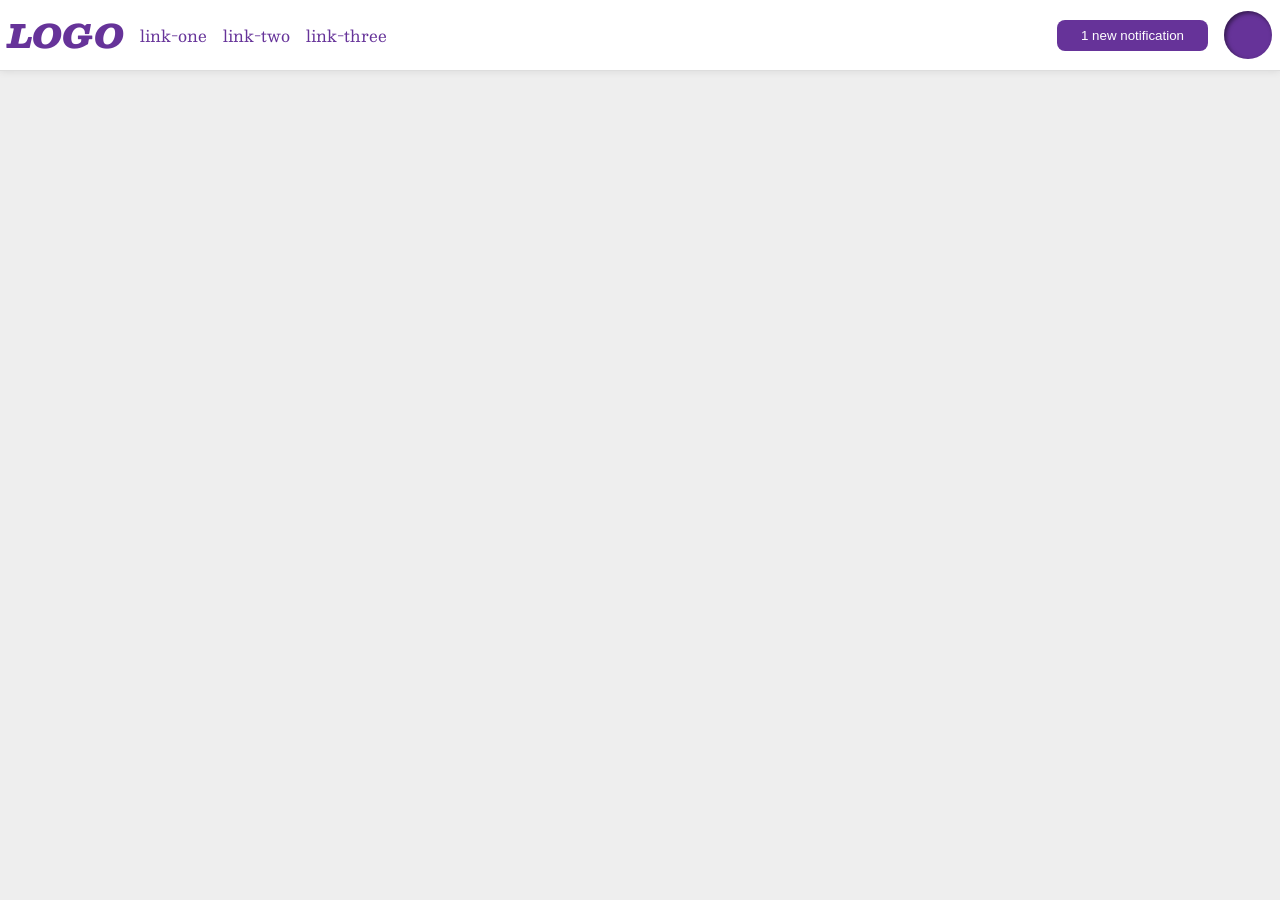
<file: foundations/flex/03-flex-header-2/index.html>
<!DOCTYPE html>
<html lang="en">
  <head>
    <meta charset="UTF-8">
    <meta http-equiv="X-UA-Compatible" content="IE=edge">
    <meta name="viewport" content="width=device-width, initial-scale=1.0">
    <title>Flex Header 2</title>
    <link rel="stylesheet" href="style.css">
  </head>
  <body>
    <div class="header">
      <div class="left">
        <div class="logo">
          LOGO
        </div>
        <ul class="links">
          <li><a href="https://google.com">link-one</a></li>
          <li><a href="https://google.com">link-two</a></li>
          <li><a href="https://google.com">link-three</a></li>
        </ul>
      </div>
      <div class="right">
        <button class="notifications">
          1 new notification
        </button>
        <div class="profile-image"></div>
      </div>
    </div>
  </body>
</html>
</file>
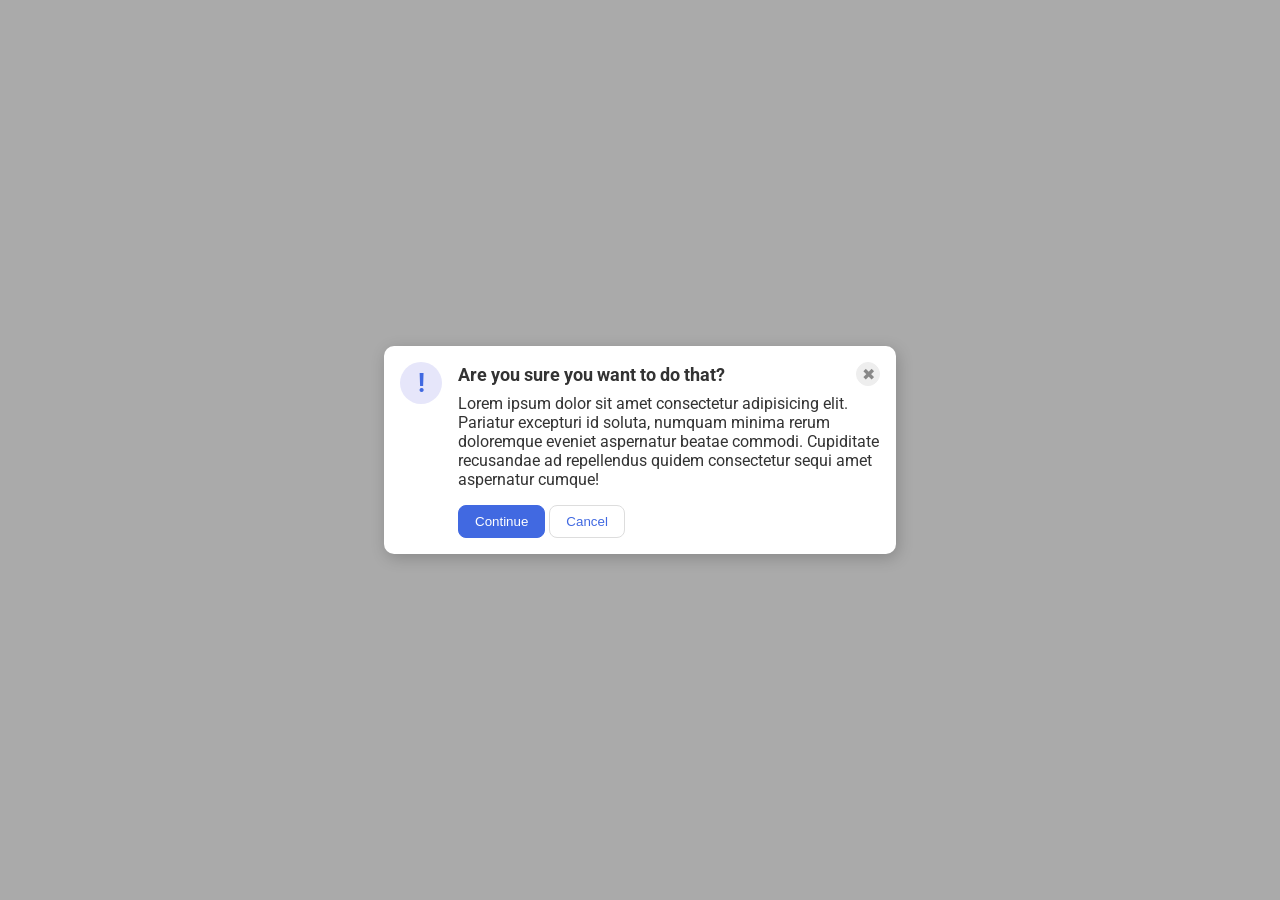
<file: foundations/flex/05-flex-modal/index.html>
<!DOCTYPE html>
<html lang="en">
  <head>
    <meta charset="UTF-8">
    <meta http-equiv="X-UA-Compatible" content="IE=edge">
    <meta name="viewport" content="width=device-width, initial-scale=1.0">
    <link rel="stylesheet" href="style.css">
    <title>Modal</title>
  </head>
  <body>
    <div class="modal">
      <div class="icon">!</div>
      <div class="content">
        <div class="header">
          Are you sure you want to do that?
          <button class="close-button">✖</button>
        </div>
        <div class="text">Lorem ipsum dolor sit amet consectetur adipisicing elit. Pariatur excepturi id soluta, numquam minima rerum doloremque eveniet aspernatur beatae commodi. Cupiditate recusandae ad repellendus quidem consectetur sequi amet aspernatur cumque!</div>
        <button class="continue">Continue</button>
        <button class="cancel">Cancel</button>
      </div>
    </div>
  </body>
</html>
</file>
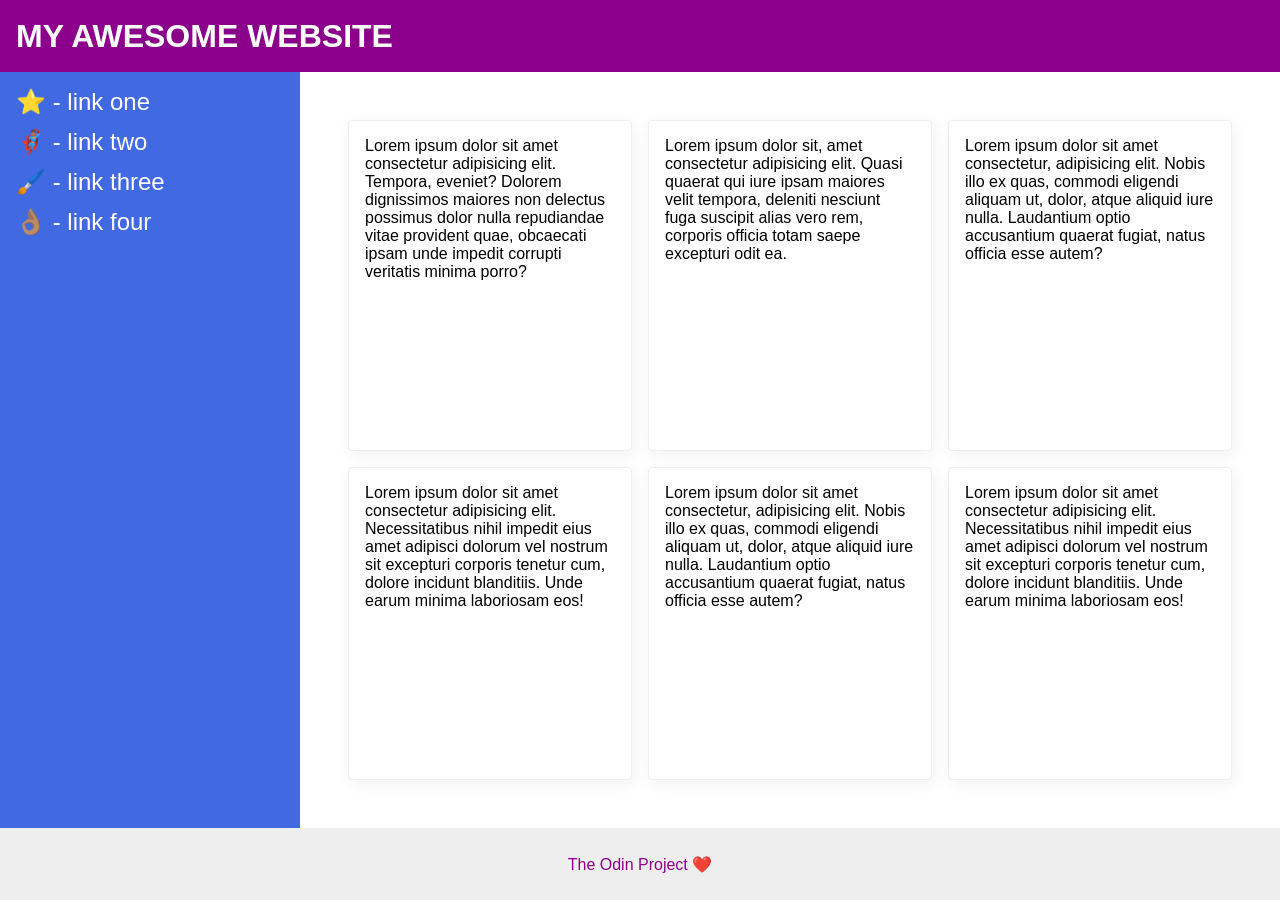
<file: foundations/flex/07-flex-layout-2/index.html>
<!DOCTYPE html>
<html lang="en">
  <head>
    <meta charset="UTF-8">
    <meta http-equiv="X-UA-Compatible" content="IE=edge">
    <meta name="viewport" content="width=device-width, initial-scale=1.0">
    <title>The Holy Grail</title>
    <link rel="stylesheet" href="style.css">
  </head>
  <body>

    <div class="header">
      MY AWESOME WEBSITE
    </div>

    <div class="container">
      <div class="sidebar">
        <ul>
          <li><a href="#">⭐ - link one</a></li>
          <li><a href="#">🦸🏽‍♂️ - link two</a></li>
          <li><a href="#">🖌️ - link three</a></li>
          <li><a href="#">👌🏽 - link four</a></li>
        </ul>
      </div>
  
      <div class="content">
        <div class="card">Lorem ipsum dolor sit amet consectetur adipisicing elit. Tempora, eveniet? Dolorem dignissimos maiores non delectus possimus dolor nulla repudiandae vitae provident quae, obcaecati ipsam unde impedit corrupti veritatis minima porro?</div>
        <div class="card">Lorem ipsum dolor sit, amet consectetur adipisicing elit. Quasi quaerat qui iure ipsam maiores velit tempora, deleniti nesciunt fuga suscipit alias vero rem, corporis officia totam saepe excepturi odit ea.</div>
        <div class="card">Lorem ipsum dolor sit amet consectetur, adipisicing elit. Nobis illo ex quas, commodi eligendi aliquam ut, dolor, atque aliquid iure nulla. Laudantium optio accusantium quaerat fugiat, natus officia esse autem?</div>
        <div class="card">Lorem ipsum dolor sit amet consectetur adipisicing elit. Necessitatibus nihil impedit eius amet adipisci dolorum vel nostrum sit excepturi corporis tenetur cum, dolore incidunt blanditiis. Unde earum minima laboriosam eos!</div>
        <div class="card">Lorem ipsum dolor sit amet consectetur, adipisicing elit. Nobis illo ex quas, commodi eligendi aliquam ut, dolor, atque aliquid iure nulla. Laudantium optio accusantium quaerat fugiat, natus officia esse autem?</div>
        <div class="card">Lorem ipsum dolor sit amet consectetur adipisicing elit. Necessitatibus nihil impedit eius amet adipisci dolorum vel nostrum sit excepturi corporis tenetur cum, dolore incidunt blanditiis. Unde earum minima laboriosam eos!</div>
      </div>
    </div>
    
    <div class="footer">
      The Odin Project ❤️
    </div>
  </body>
</html>
</file>
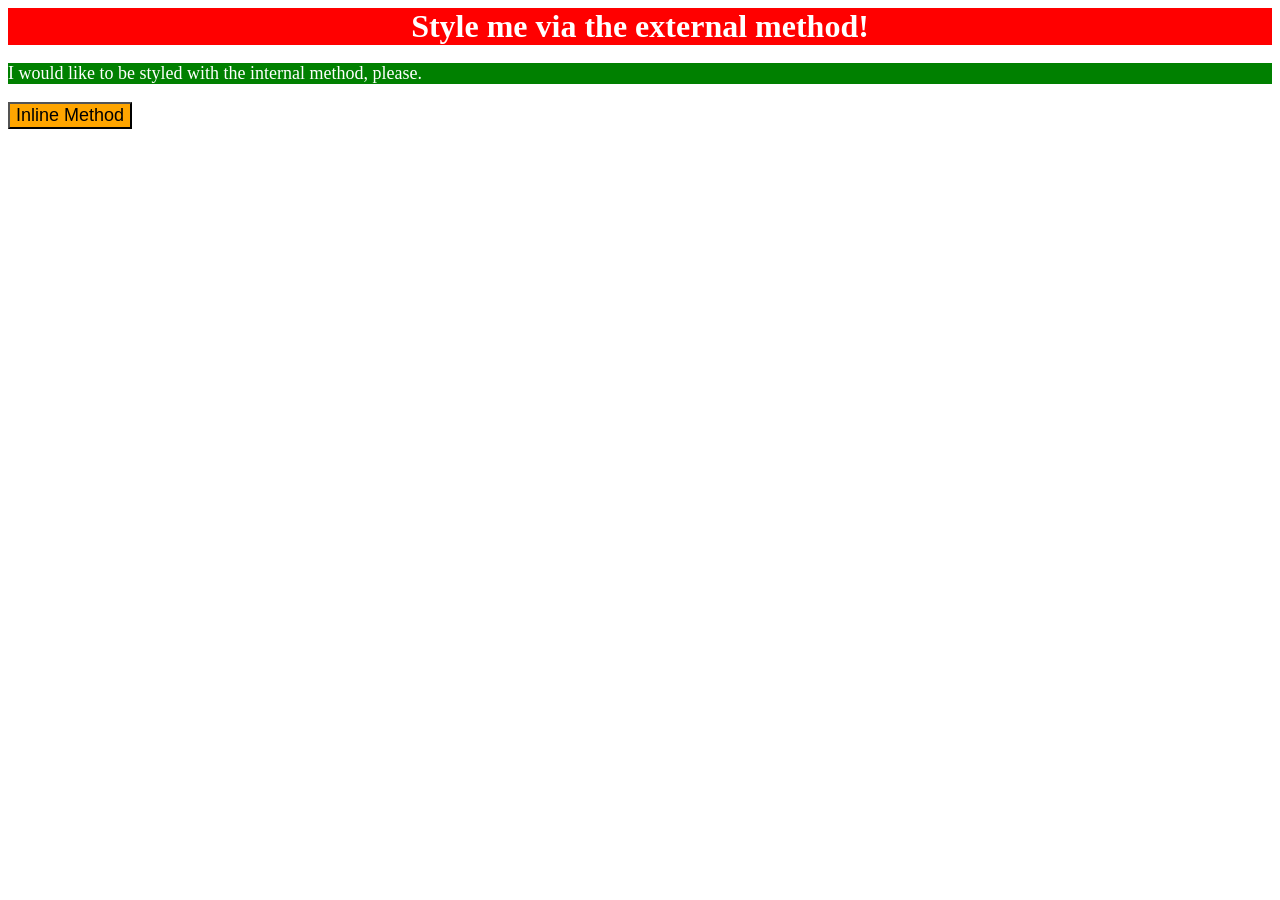
<file: foundations/intro-to-css/01-css-methods/index.html>
<!DOCTYPE html>
<html lang="en">
  <head>
    <meta charset="UTF-8">
    <meta http-equiv="X-UA-Compatible" content="IE=edge">
    <meta name="viewport" content="width=device-width, initial-scale=1.0">
    <title>Methods for Adding CSS</title>
    <link rel="stylesheet" href="style.css">
    <style>
      p {
        background: green;
        color: white;
        font-size: 18px;
      }
    </style>
  </head>
  <body>
    <div>Style me via the external method!</div>
    <p>I would like to be styled with the internal method, please.</p>
    <button style="background:orange; font-size: 18px;">Inline Method</button>
  </body>
</html>
</file>
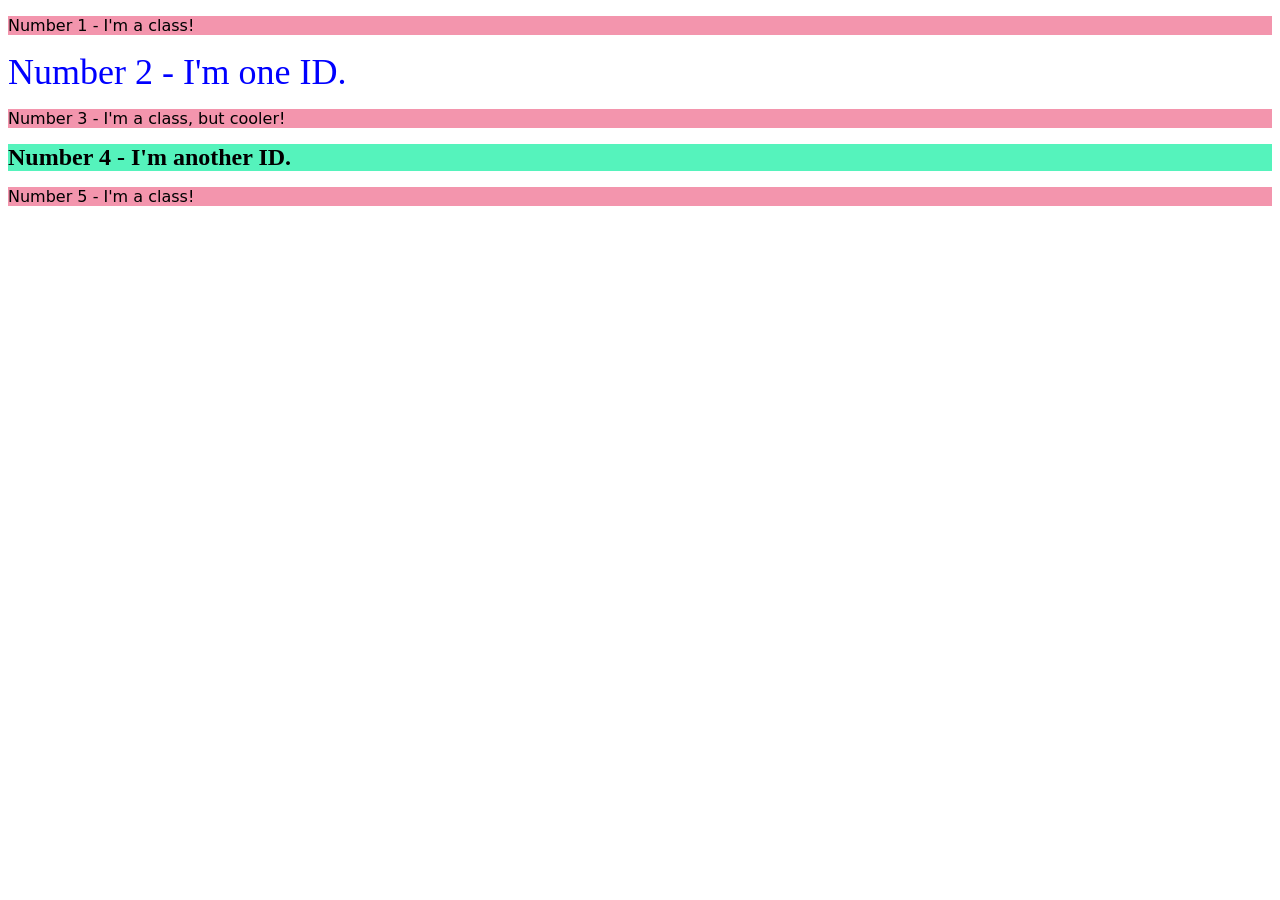
<file: foundations/intro-to-css/02-class-id-selectors/index.html>
<!DOCTYPE html>
<html lang="en">
  <head>
    <meta charset="UTF-8">
    <meta http-equiv="X-UA-Compatible" content="IE=edge">
    <meta name="viewport" content="width=device-width, initial-scale=1.0">
    <title>Class and ID Selectors</title>
    <link rel="stylesheet" href="style.css">
  </head>
  <body>
    <p class="odd">Number 1 - I'm a class!</p>
    <div id="second">Number 2 - I'm one ID.</div>
    <p class="odd" class="third">Number 3 - I'm a class, but cooler!</p>
    <div id="fourth">Number 4 - I'm another ID.</div>
    <p class="odd">Number 5 - I'm a class!</p>
  </body>
</html>
</file>
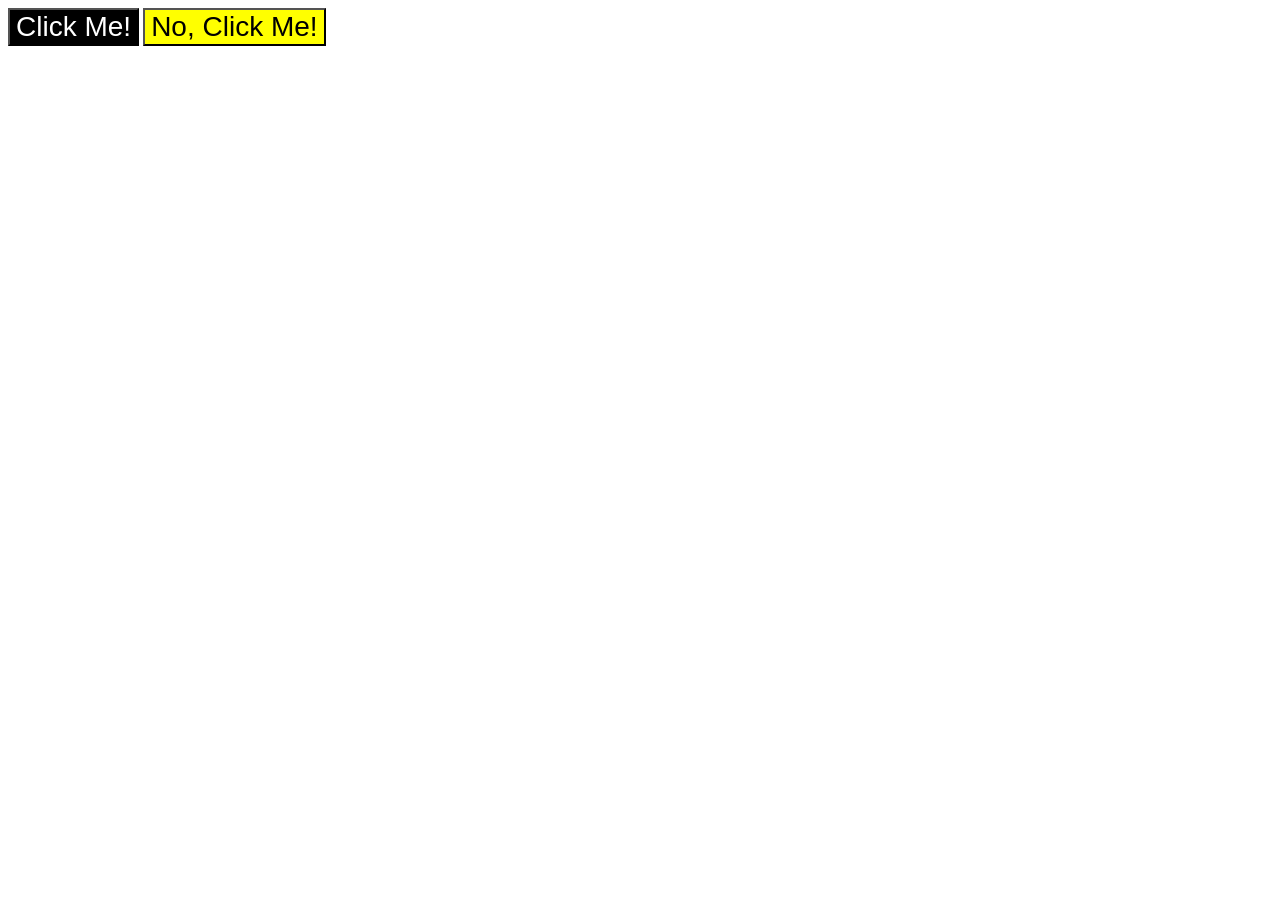
<file: foundations/intro-to-css/03-grouping-selectors/index.html>
<!DOCTYPE html>
<html lang="en">
  <head>
    <meta charset="UTF-8">
    <meta http-equiv="X-UA-Compatible" content="IE=edge">
    <meta name="viewport" content="width=device-width, initial-scale=1.0">
    <title>Grouping Selectors</title>
    <link rel="stylesheet" href="style.css">
  </head>
  <body>
    <button class="first">Click Me!</button>
    <button class="second">No, Click Me!</button>
  </body>
</html>
</file>
<file: foundations/flex/03-flex-header-2/style.css>
/* this is some magical font-importing.  
you'll learn about it later. */
@import url('https://fonts.googleapis.com/css2?family=Besley:ital,wght@0,400;1,900&display=swap');

body {
  margin: 0;
  background: #eee;
  font-family: Besley, serif;
}

.header {
  background: white;
  border-bottom: 1px solid #ddd;
  box-shadow: 0 0 8px rgba(0,0,0,.1);
  padding: 8px;
  display: flex;
  justify-content: space-between;
  align-items: center;
}

.left {
  display: flex;
  justify-content: flex-start;
  align-items: center;
  gap: 16px;
}

.right {
  display: flex;
  justify-content: flex-end;
  align-items: center;
  gap: 16px;
}

.profile-image {
  background: rebeccapurple;
  box-shadow: inset 2px 2px 4px rgba(0,0,0,.5);
  border-radius: 50%;
  width: 48px;
  height: 48px;
}

.logo {
  color: rebeccapurple;
  font-size: 32px;
  font-weight: 900;
  font-style: italic;
}

button {
  border: none;
  border-radius: 8px;
  background: rebeccapurple;
  color: white;
  padding: 8px 24px;
}

a {
  /* this removes the line under our links */
  text-decoration: none;
  color: rebeccapurple;
}

ul {
  list-style-type: none;
  padding: 0px;
  margin: 0px;
  display: flex;
  gap: 16px;
}
</file>
<file: foundations/flex/05-flex-modal/style.css>
@import url('https://fonts.googleapis.com/css2?family=Roboto:wght@400;700&display=swap');

html, body {
  height: 100%;
}

body {
  font-family: Roboto, sans-serif;
  margin: 0;
  background: #aaa;
  color: #333;
  /* I'll give you this one for free lol */
  display: flex;
  align-items: center;
  justify-content: center;
}

.modal {
  background: white;
  width: 480px;
  border-radius: 10px;
  box-shadow: 2px 4px 16px rgba(0,0,0,.2);
  padding: 16px;
  display: flex;
  gap: 16px;
}

.icon {
  color: royalblue;
  font-size: 26px;
  font-weight: 700;
  background: lavender;
  width: 42px;
  height: 42px;
  border-radius: 50%;
  display: flex;
  flex-shrink: 0;
  align-items: center;
  justify-content: center;
}

.header {
  font-size: large;
  font-weight: bold;
  display: flex;
  justify-content: space-between;
  align-items: center;
  padding-bottom: 8px;
}

.text {
  padding-bottom: 16px;
}

.close-button {
  background: #eee;
  border-radius: 50%;
  color: #888;
  font-weight: 400;
  font-size: 16px;
  height: 24px;
  width: 24px;
  display: flex;
  align-items: center;
  justify-content: center;
  border: 1px solid #eee;
  padding: 0;
}

button {
  cursor: pointer;
  padding: 8px 16px;
  border-radius: 8px;
}

button.continue {
  background: royalblue;
  border: 1px solid royalblue;
  color: white;
}

button.cancel {
  background: white;
  border: 1px solid #ddd;
  color: royalblue;
}
</file>
<file: foundations/flex/07-flex-layout-2/style.css>
body {
  font-family: -apple-system, BlinkMacSystemFont, 'Segoe UI', Roboto, Oxygen, Ubuntu, Cantarell, 'Open Sans', 'Helvetica Neue', sans-serif;
  margin: 0;
  min-height: 100vh;
  display: flex;
  flex-direction: column;
  justify-content: space-between;
}

.header {
  height: 72px;
  background: darkmagenta;
  color: white;
  font-size: 32px;
  font-weight: 900;
  padding-left: 16px;
  display: flex;
  align-items: center;
}

.footer {
  height: 72px;
  background: #eee;
  color: darkmagenta;
  display: flex;
  justify-content: center;
  align-items: center;
}

.sidebar {
  width: 300px;
  background: royalblue;
  box-sizing: border-box;
  padding: 16px;
  flex-shrink: 0;
}

.card {
  border: 1px solid #eee;
  box-shadow: 2px 4px 16px rgba(0,0,0,.06);
  border-radius: 4px;
  padding: 16px;
  flex: 1 1 240px;
}

ul {
  padding: 0;
  margin: 0;
  list-style: none;
  display: flex;
  flex-direction: column;
  gap: 12px;
}

a {
  font-size: 24px;
  text-decoration: none;
  color: white;
}

.container {
  flex: 1;
  display: flex;
}

.content {
  padding: 48px;
  flex: 1;
  display: flex;
  flex-flow: row wrap;
  gap: 16px;
}
</file>
<file: foundations/intro-to-css/01-css-methods/style.css>
div {
    text-align: center;
    font-size: 32px;
    font-weight: bold;
    color: white;
    background-color: red;
}
</file>
<file: foundations/intro-to-css/02-class-id-selectors/style.css>
.odd{
    background-color: rgb(243, 149, 173);
    font-family: Verdana, 'DejaVu Sans', sans-serif;
}

#second{
    color: blue;
    font-size: 36px;
}

.third{
    font-size: 24px;
}

#fourth{
    background-color: rgb(85, 243, 188);
    font-size: 24px;
    font-weight: bold;
}
</file>
<file: foundations/intro-to-css/03-grouping-selectors/style.css>
.first, .second{
    font-size: 28px;
    font-family: Helvetica,'Times New Roman', sans-serif;
}

.first {
    background-color: black;
    color: white;
}

.second {
    background-color: yellow;
}
</file>
